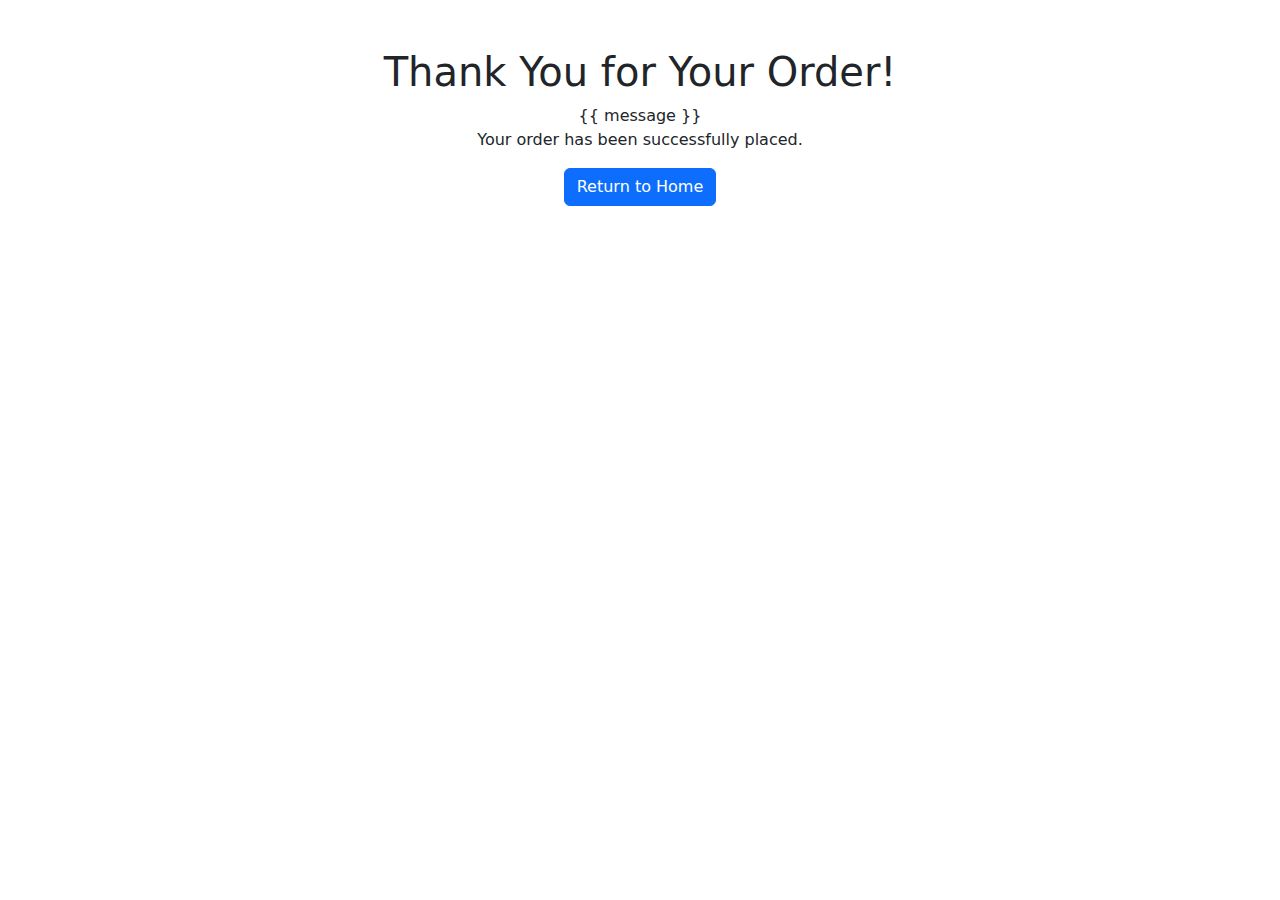
<file: template/success copy.html>
<!DOCTYPE html>
<html lang="en">
<head>
    <meta charset="UTF-8">
    <meta name="viewport" content="width=device-width, initial-scale=1.0">
    <title>Order Success</title>
    <link href="https://cdn.jsdelivr.net/npm/bootstrap@5.2.3/dist/css/bootstrap.min.css" rel="stylesheet">
</head>
<body>
    <div class="container text-center mt-5">
        <h1>Thank You for Your Order!</h1>
        {{ message }}
        <p>Your order has been successfully placed.</p>
        <a href="/" class="btn btn-primary">Return to Home</a>
    </div>
</body>
</html>
</file>
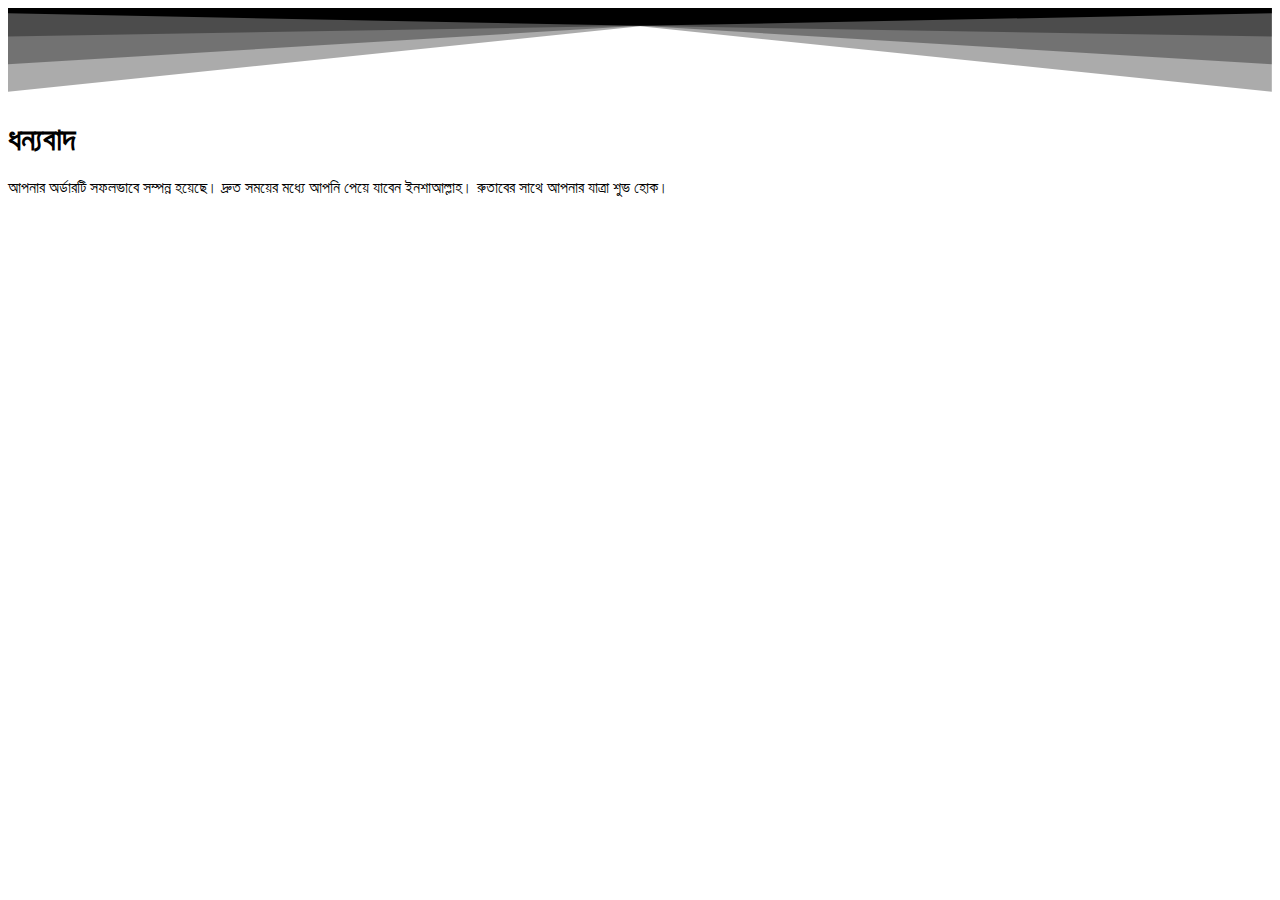
<file: template/success.html>
<!DOCTYPE html>
<html lang="en-US" class="no-js">
   <head>
      <meta charset="UTF-8">
      <meta name="viewport" content="width=device-width, initial-scale=1">
      <link rel="profile" href="http://gmpg.org/xfn/11">
      <title>Store Checkout Thank You 02 &#8211; rutab</title>
      <meta name='robots' content='noindex, nofollow' />
      
      <link rel='stylesheet' id='fcf-assets-new-admin-css-css' href='https://shop.rutab.xyz/wp-content/plugins/flexible-checkout-fields/assets/css/new-front.css?ver=3.5.10' media='all' />
      <link rel='stylesheet' id='jquery-ui-style-css' href='https://shop.rutab.xyz/wp-content/plugins/flexible-checkout-fields/assets/css/jquery-ui.min.css?ver=3.5.10.19' media='all' />
      <link rel='stylesheet' id='inspire_checkout_fields_public_style-css' href='https://shop.rutab.xyz/wp-content/plugins/flexible-checkout-fields/assets/css/front.min.css?ver=3.5.10.19' media='all' />
      <link rel='stylesheet' id='wcf-normalize-frontend-global-css' href='https://shop.rutab.xyz/wp-content/plugins/cartflows/assets/css/cartflows-normalize.css?ver=1.11.13' media='all' />
      
      <link rel='stylesheet' id='wcf-frontend-global-css' href='https://shop.rutab.xyz/wp-content/plugins/cartflows/assets/css/frontend.css?ver=1.11.13' media='all' />
      <link rel='stylesheet' id='wcf-pro-frontend-global-css' href='https://shop.rutab.xyz/wp-content/plugins/cartflows-pro/assets/css/frontend.css?ver=1.11.12' media='all' />
      
      <link rel='stylesheet' id='elementor-frontend-css' href='https://shop.rutab.xyz/wp-content/plugins/elementor/assets/css/frontend.min.css?ver=3.24.7' media='all' />
      
      
      <link rel='stylesheet' id='elementor-global-css' href='https://shop.rutab.xyz/wp-content/uploads/elementor/css/global.css?ver=1729215825' media='all' />
      <link rel='stylesheet' id='widget-heading-css' href='https://shop.rutab.xyz/wp-content/plugins/elementor/assets/css/widget-heading.min.css?ver=3.24.7' media='all' />
      <link rel='stylesheet' id='e-shapes-css' href='https://shop.rutab.xyz/wp-content/plugins/elementor/assets/css/conditionals/shapes.min.css?ver=3.24.7' media='all' />
      <link rel='stylesheet' id='widget-icon-list-css' href='https://shop.rutab.xyz/wp-content/plugins/elementor/assets/css/widget-icon-list.min.css?ver=3.24.7' media='all' />
      <link rel='stylesheet' id='widget-text-editor-css' href='https://shop.rutab.xyz/wp-content/plugins/elementor/assets/css/widget-text-editor.min.css?ver=3.24.7' media='all' />
      <link rel='stylesheet' id='elementor-post-297-css' href='https://shop.rutab.xyz/wp-content/uploads/elementor/css/post-297.css?ver=1732454911' media='all' />
      <link rel='stylesheet' id='google-fonts-1-css' href='https://fonts.googleapis.com/css?family=Roboto%3A100%2C100italic%2C200%2C200italic%2C300%2C300italic%2C400%2C400italic%2C500%2C500italic%2C600%2C600italic%2C700%2C700italic%2C800%2C800italic%2C900%2C900italic%7CRoboto+Slab%3A100%2C100italic%2C200%2C200italic%2C300%2C300italic%2C400%2C400italic%2C500%2C500italic%2C600%2C600italic%2C700%2C700italic%2C800%2C800italic%2C900%2C900italic%7CHind+Siliguri%3A100%2C100italic%2C200%2C200italic%2C300%2C300italic%2C400%2C400italic%2C500%2C500italic%2C600%2C600italic%2C700%2C700italic%2C800%2C800italic%2C900%2C900italic%7CInter%3A100%2C100italic%2C200%2C200italic%2C300%2C300italic%2C400%2C400italic%2C500%2C500italic%2C600%2C600italic%2C700%2C700italic%2C800%2C800italic%2C900%2C900italic&#038;display=swap&#038;ver=6.5.5' media='all' />
      <link rel='stylesheet' id='elementor-icons-shared-0-css' href='https://shop.rutab.xyz/wp-content/plugins/elementor/assets/lib/font-awesome/css/fontawesome.min.css?ver=5.15.3' media='all' />
      <link rel='stylesheet' id='elementor-icons-fa-solid-css' href='https://shop.rutab.xyz/wp-content/plugins/elementor/assets/lib/font-awesome/css/solid.min.css?ver=5.15.3' media='all' />
      <link rel="preconnect" href="https://fonts.gstatic.com/" crossorigin>
      
      <meta name="generator" content="Elementor 3.24.7; features: additional_custom_breakpoints; settings: css_print_method-external, google_font-enabled, font_display-swap">
      
   </head>
   <body class="cartflows_step-template cartflows_step-template-cartflows-canvas single single-cartflows_step postid-297 theme-astra woocommerce-checkout woocommerce-page woocommerce-order-received woocommerce-no-js ast-desktop ast-page-builder-template ast-no-sidebar astra-4.1.6 ast-blog-single-style-1 ast-custom-post-type ast-single-post ast-inherit-site-logo-transparent ast-hfb-header cartflows-1.11.13  cartflows-pro-1.11.12 elementor-default elementor-kit-17 elementor-page elementor-page-297 cartflows-canvas">
      <div class="cartflows-container" >
         <div data-elementor-type="wp-post" data-elementor-id="297" class="elementor elementor-297" data-elementor-post-type="cartflows_step">
            <section class="elementor-section elementor-top-section elementor-element elementor-element-78f75bff elementor-section-content-middle elementor-section-boxed elementor-section-height-default elementor-section-height-default" data-id="78f75bff" data-element_type="section" data-settings="{&quot;background_background&quot;:&quot;classic&quot;,&quot;shape_divider_bottom&quot;:&quot;opacity-fan&quot;}">
               <div class="elementor-shape elementor-shape-bottom" data-negative="false">
                  <svg xmlns="http://www.w3.org/2000/svg" viewBox="0 0 283.5 19.6" preserveAspectRatio="none">
                     <path class="elementor-shape-fill" style="opacity:0.33" d="M0 0L0 18.8 141.8 4.1 283.5 18.8 283.5 0z"/>
                     <path class="elementor-shape-fill" style="opacity:0.33" d="M0 0L0 12.6 141.8 4 283.5 12.6 283.5 0z"/>
                     <path class="elementor-shape-fill" style="opacity:0.33" d="M0 0L0 6.4 141.8 4 283.5 6.4 283.5 0z"/>
                     <path class="elementor-shape-fill" d="M0 0L0 1.2 141.8 4 283.5 1.2 283.5 0z"/>
                  </svg>
               </div>
               <div class="elementor-container elementor-column-gap-no">
                  <div class="elementor-column elementor-col-100 elementor-top-column elementor-element elementor-element-27448f64" data-id="27448f64" data-element_type="column">
                     <div class="elementor-widget-wrap elementor-element-populated">
                        <div class="elementor-element elementor-element-652bf2ec elementor-view-default elementor-widget elementor-widget-icon" data-id="652bf2ec" data-element_type="widget" data-widget_type="icon.default">
                           <div class="elementor-widget-container">
                              <div class="elementor-icon-wrapper">
                                 <div class="elementor-icon">
                                    <i aria-hidden="true" class="fas fa-check"></i>			
                                 </div>
                              </div>
                           </div>
                        </div>
                        <div class="elementor-element elementor-element-1185deab elementor-widget elementor-widget-heading" data-id="1185deab" data-element_type="widget" data-widget_type="heading.default">
                           <div class="elementor-widget-container">
                              <h1 class="elementor-heading-title elementor-size-default">ধন্যবাদ</h1>
                           </div>
                        </div>
                        <div class="elementor-element elementor-element-789bcf6d elementor-widget elementor-widget-heading" data-id="789bcf6d" data-element_type="widget" data-widget_type="heading.default">
                           <div class="elementor-widget-container">
                              <p class="elementor-heading-title elementor-size-default">আপনার অর্ডারটি সফলভাবে সম্পন্ন হয়েছে। দ্রুত সময়ের মধ্যে আপনি পেয়ে যাবেন ইনশাআল্লাহ। রুতাবের সাথে আপনার যাত্রা শুভ হোক।</p>
                           </div>
                        </div>
                     </div>
                  </div>
               </div>
            </section>
           
            <section class="elementor-section elementor-top-section elementor-element elementor-element-31b391c3 elementor-section-content-middle elementor-section-boxed elementor-section-height-default elementor-section-height-default" data-id="31b391c3" data-element_type="section" data-settings="{&quot;background_background&quot;:&quot;classic&quot;}">
               <div class="elementor-container elementor-column-gap-no">
                  <div class="elementor-column elementor-col-100 elementor-top-column elementor-element elementor-element-67a3b390" data-id="67a3b390" data-element_type="column">
                     <div class="elementor-widget-wrap elementor-element-populated">
                        <section class="elementor-section elementor-inner-section elementor-element elementor-element-73c8cb63 elementor-section-boxed elementor-section-height-default elementor-section-height-default" data-id="73c8cb63" data-element_type="section">
                           <div class="elementor-container elementor-column-gap-default">
                              <div class="elementor-column elementor-col-100 elementor-inner-column elementor-element elementor-element-1d9effe4" data-id="1d9effe4" data-element_type="column">
                                 <div class="elementor-widget-wrap elementor-element-populated">
                                    <div class="elementor-element elementor-element-598c373c elementor-icon-list--layout-inline elementor-align-center elementor-list-item-link-full_width elementor-widget elementor-widget-icon-list" data-id="598c373c" data-element_type="widget" data-widget_type="icon-list.default">
                                       <div class="elementor-widget-container">
                                       </div>
                                    </div>
                                 </div>
                              </div>
                           </div>
                        </section>
                        <div class="elementor-element elementor-element-2bb7783c elementor-widget elementor-widget-text-editor" data-id="2bb7783c" data-element_type="widget" data-widget_type="text-editor.default">
                           <div class="elementor-widget-container">
                              <p><a style="color: #fff;" href="https://servicekey.com.bd/">© 2023 rutab | Developed by Service key</a></p>
                           </div>
                        </div>
                     </div>
                  </div>
               </div>
            </section>
         </div>
      </div>

      
   </body>
</html>
<!-- Page supported by LiteSpeed Cache 6.4.1 on 2024-11-27 04:06:28 -->
</file>
